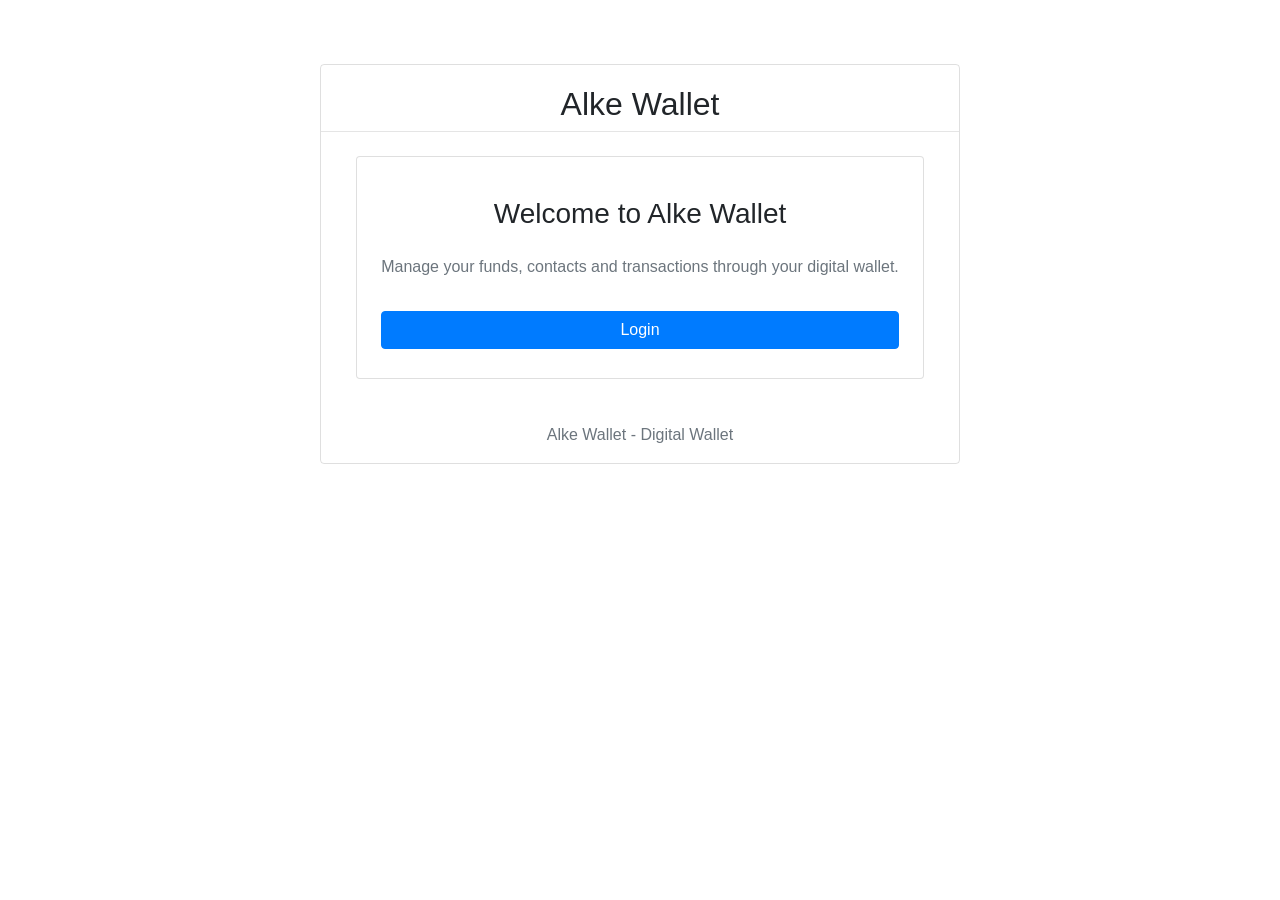
<file: index.html>
<!DOCTYPE html>
<html lang="en">

<head>
    <meta charset="UTF-8">
    <meta name="viewport" content="width=device-width, initial-scale=1.0">

    <title>Alke Wallet</title>

    <link rel="stylesheet" href="https://maxcdn.bootstrapcdn.com/bootstrap/4.0.0/css/bootstrap.min.css">
    <link rel="stylesheet" href="style.css">
</head>

<body class="card">

    <header>
        <h2>Alke Wallet</h2>
        <hr>
    </header>

    <main class="container">

        <section class="card p-4 mt-4 mb-4 text-center">
            <h3>Welcome to Alke Wallet</h3>

            <p class="text-muted mt-3">
                Manage your funds, contacts and transactions
                through your digital wallet.
            </p>

            <a href="login.html" class="btn btn-primary mt-3">
                Login
            </a>
        </section>

    </main>

    <footer>
        <p class="text-muted">
            Alke Wallet - Digital Wallet
        </p>
    </footer>

</body>

</html>
</file>
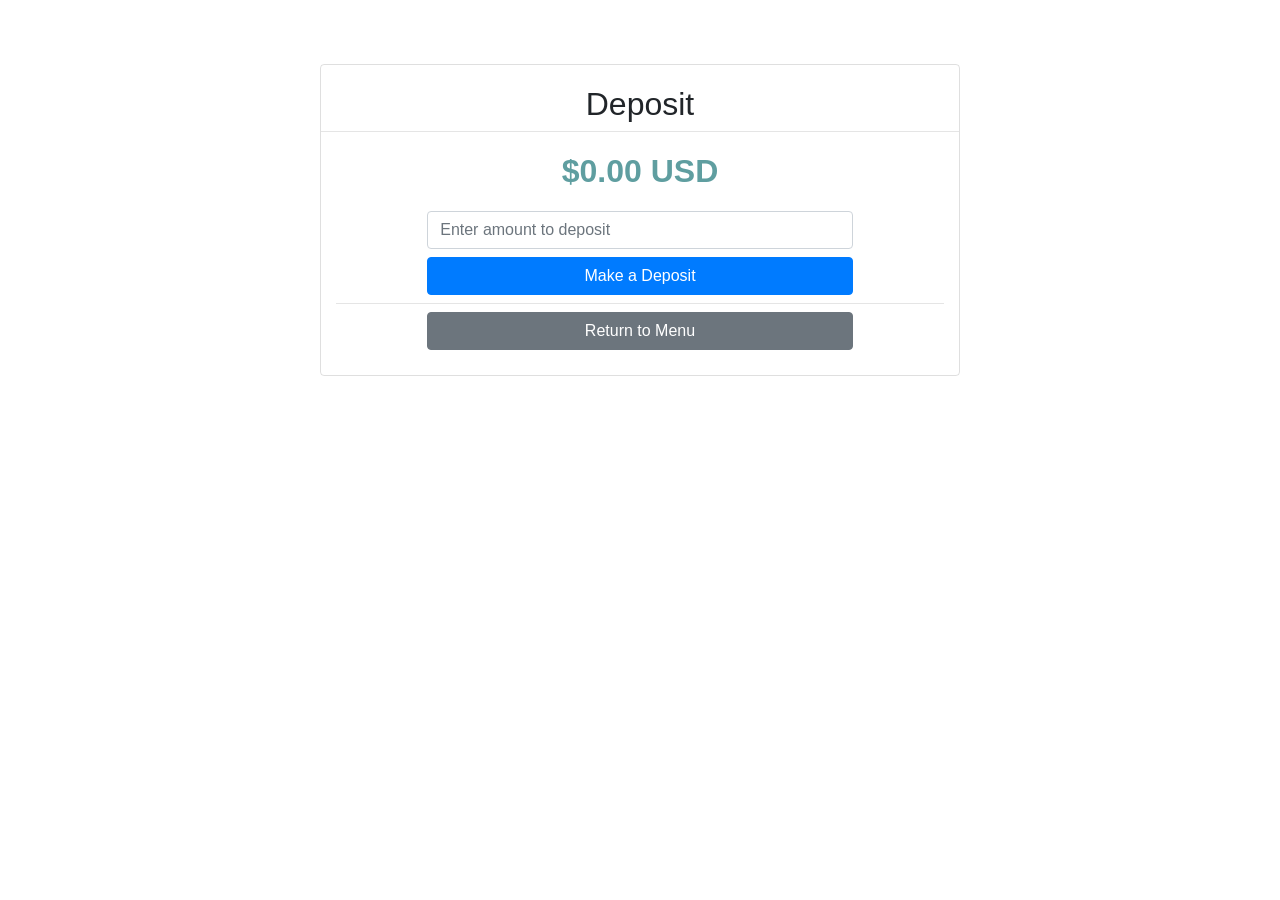
<file: deposit.html>
<!DOCTYPE html>
<html lang="en">

<head>
    <meta charset="UTF-8">
    <meta name="viewport" content="width=device-width, initial-scale=1.0">
    <title>Alke-Wallet - Deposit</title>
    <link rel="stylesheet" href="https://maxcdn.bootstrapcdn.com/bootstrap/4.0.0/css/bootstrap.min.css">
    <link rel="stylesheet" href="style.css">
</head>

<body class="card">
    <header>
        <h2>Deposit</h2>
        <hr>
    </header>
    <main class="container">
        <form id="depositAmountForm" class="stretch mb-2">
            <label for="depositAmount" id="currentBalance" class="balanceDigit" data-screen="Deposit"><small>Current Balance:</small> $0.00 USD</label>
            <!-- <p id="depositMessage" class="text-primary font-weight-bold mt-3 mb-1" style="display: contents;"></p> -->
            <div id="alert-Container"></div>
            <input type="number" class="form-control mt-2" id="depositAmount" min="0" step="0.01" placeholder="Enter amount to deposit" required>
            <button type="submit" id="makeDeposit" class="btn btn-primary mt-2 mb-0">Make a Deposit</button>
        </form>
        <hr class="mb-2">
        <a href="menu.html" class="btn btn-secondary return-button mt-0" style="text-decoration: none; width: 70%">Return to Menu</a>
    </main>
    <footer></footer>
    <script src="https://code.jquery.com/jquery-3.2.1.slim.min.js"></script>
    <script src="https://cdnjs.cloudflare.com/ajax/libs/popper.js/1.12.9/umd/popper.min.js"></script>
    <script src="https://maxcdn.bootstrapcdn.com/bootstrap/4.0.0/js/bootstrap.min.js"></script>
    <!-- <script src="https://code.jquery.com/jquery-3.6.0.min.js"></script> -->
    <script src="script.js"></script>
</body>

</html>
</file>
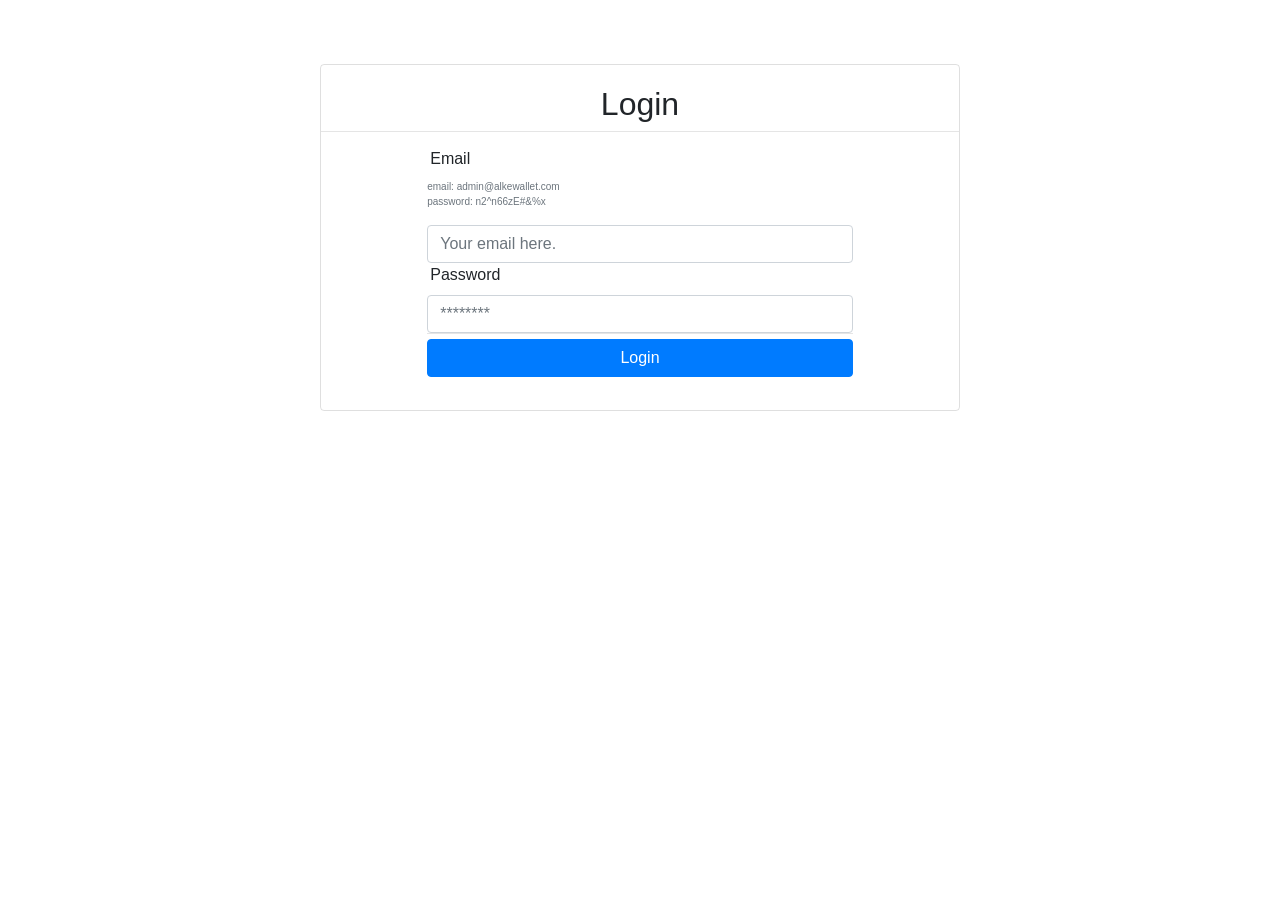
<file: login.html>
<!DOCTYPE html>
<html lang="en">


<head>
    <meta charset="UTF-8">
    <meta name="viewport" content="width=device-width, initial-scale=1.0">
    <title>Alke-Wallet</title>
    <link rel="stylesheet" href="https://maxcdn.bootstrapcdn.com/bootstrap/4.0.0/css/bootstrap.min.css">
    <link rel="stylesheet" href="style.css">
</head>

<body class="card">
    <header>
        <h2>Login</h2>
        <hr>
    </header>
    <main class="container">        
        <form class="form-group stretch loginForm" id="loginForm">
            <label class="labelLogin" for="email">Email</label>
            <p class="text-muted" style="font-size:10px">email: admin@alkewallet.com <br> password: n2^n66zE#&%x</p>
            <input type="email" class="form-control" id="email" name="email" placeholder="Your email here." required>
            <label class="labelLogin" for="password" required>Password</label>
            <input type="password" class="form-control" id="password" name="password" placeholder="********" required>
            <hr>
            <button type="submit" id="btnLogin" class="btn btn-primary">Login</button>
        </form>
    </main>
    <footer></footer>
    <script src="https://code.jquery.com/jquery-3.2.1.slim.min.js" integrity="sha384-KJ3o2DKtIkvYIK3UENzmM7KCkRr/rE9/Qpg6aAZGJwFDMVNA/GpGFF93hXpG5KkN" crossorigin="anonymous"></script>
    <script src="https://cdn.jsdelivr.net/npm/popper.js@1.12.9/dist/umd/popper.min.js" integrity="sha384-ApNbgh9B+Y1QKtv3Rn7W3mgPxhU9K/ScQsAP7hUibX39j7fakFPskvXusvfa0b4Q" crossorigin="anonymous"></script>
    <script src="https://cdn.jsdelivr.net/npm/bootstrap@4.0.0/dist/js/bootstrap.min.js" integrity="sha384-JZR6Spejh4U02d8jOt6vLEHfe/JQGiRRSQQxSfFWpi1MquVdAyjUar5+76PVCmYl" crossorigin="anonymous"></script>
    <script src="https://code.jquery.com/jquery-3.6.0.min.js"></script>
    <script src="script.js"></script>
</body>

</html>
</file>
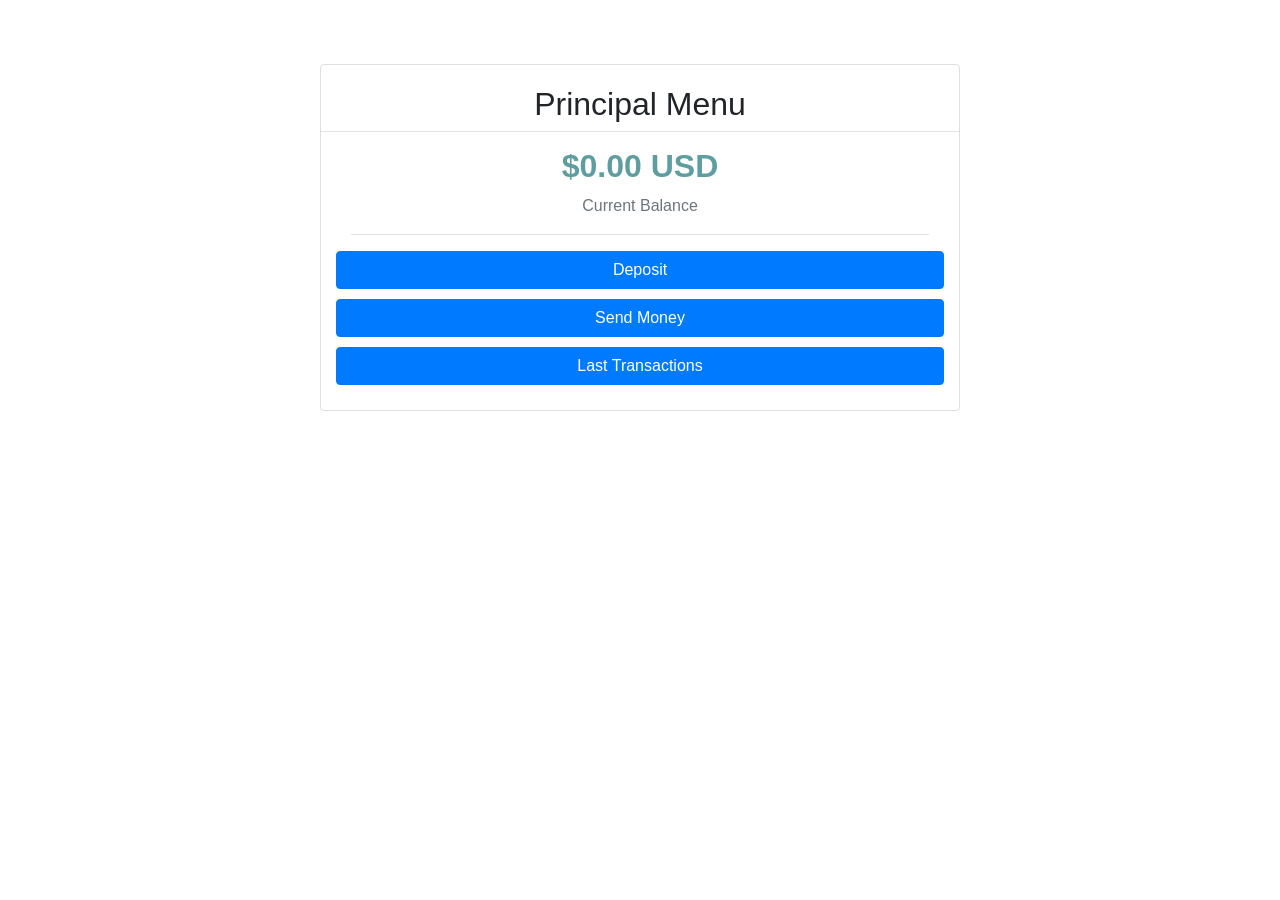
<file: menu.html>
<!DOCTYPE html>
<html lang="en">

<head>
    <meta charset="UTF-8">
    <meta name="viewport" content="width=device-width, initial-scale=1.0">
    <title>Alke-Wallet - Menu</title>
    <link rel="stylesheet" href="https://maxcdn.bootstrapcdn.com/bootstrap/4.0.0/css/bootstrap.min.css">
    <link rel="stylesheet" href="style.css">
</head>

<body class="card">
    <header>
        <h2>Principal Menu</h2>
        <hr>
    </header>

    <main class="container"> 
        <span class="container d-flex flex-column align-items-center"> 
        <h3 id="currentBalance" class="stretch balanceDigit"> $0,00 USD</h3>
        <label for="balance" class="text-secondary">Current Balance</label>
        <hr class="my-2 border-top border-muted">
        </span>
        
        <div class="form-group" id="mssgPages" style="display:contents;"></div>
            
            <button     
                id="btnDeposit" 
                data-screen="Deposit" 
                data-page="deposit.html"  
                class="btn btn-primary mt-2">
                Deposit
            </button>

            <button 
                id="btnSendMoney"
                data-screen="Send Money"
                data-page="sendmoney.html" 
                class="btn btn-primary">
                Send Money
            </button>

            <button 
                id="btnTransactions"
                data-screen="Last Transactions"
                data-page="transactions.html" 
                class="btn btn-primary">
                Last Transactions
            </button>

    </main>

    <footer>

    </footer>
    <script src="https://code.jquery.com/jquery-3.6.0.min.js"></script>
    <script src="script.js"></script>
</body>

</html>
</file>
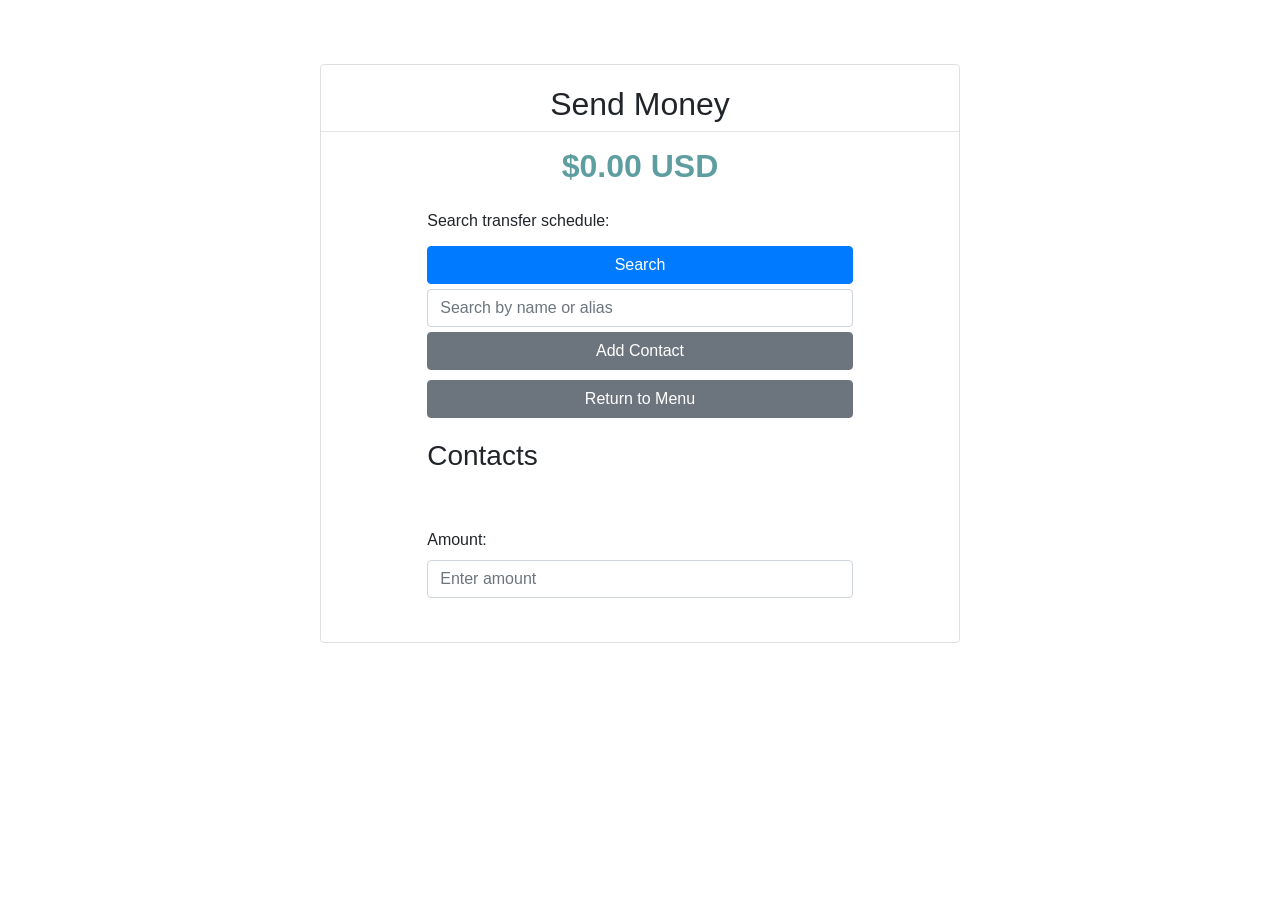
<file: sendmoney.html>
<!DOCTYPE html>
<html lang="en">

<head>
    <meta charset="UTF-8">
    <meta name="viewport" content="width=device-width, initial-scale=1.0">
    <title>Alke-Wallet - Send Money</title>
    <link rel="stylesheet" href="https://maxcdn.bootstrapcdn.com/bootstrap/4.0.0/css/bootstrap.min.css">
    <link rel="stylesheet" href="style.css">
</head>

<body class="card">
    <header>
        <h2>Send Money</h2>
        <hr>
    </header>
    <main class="container">
        <h3 id="currentBalance" class="stretch balanceDigit"> $0,00 USD</h3>
        <div class="stretch">
            
            <div class="form-group">
                <!-- Search contact -->
                
                <label>Search transfer schedule:</label>
                <button type="submit" id="searchContact" class="btn btn-primary">Search</button>
                <input type="text" for="searchContact" class="form-control" name="searchContact" placeholder="Search by name or alias">
                <!-- Add Contact Modal: -->
                <button type="button" class="btn btn-secondary" data-toggle="modal" data-target="#contactModal">Add Contact</button>
                <a href="menu.html"  class="btn btn-secondary" style="text-decoration: none">Return to Menu</a>
                <div class="modal fade"id="contactModal">
                    <div class="modal-dialog">
                        <div class="modal-content">
                            <div class="modal-header"> 
                                <h5>Add Contact</h5>
                            </div>

                            <div class="modal-body">
                                <form id="contactForm" class="form-group">
                                <input id="contactFirstName" class="form-control mt-2" placeholder="First Name">
                                <input id="contactLastName" class="form-control mt-2" placeholder="Last Name">                                
                                <input id="contactCBU" class="form-control mt-2" placeholder="CBU">
                                <input id="contactAlias" class="form-control mt-2" placeholder="Alias" required>
                                <input id="contactBank" class="form-control mt-2" placeholder="Bank" required>
                                <input id="contactEmail" class="form-control mt-2" placeholder="Email" type="email" required>  
                                </form>              
                            </div>

                            <div class="modal-footer">
                                <small class="text-muted">Click outside the modal to close it.</small> 
                                <button type="button" id="saveContact" class="btn btn-success mt-2" data-dismiss="modal">
                                    Save Contact
                                </button>                
                            </div>
                  
                        </div>            
                    </div>            
                </div>                
            </div>
            <section id="contactSection">
                <h3>Contacts</h3>
                <br>
                <section class="contact-info"><h5 id="noContacts"></h5></section> 
                <ul id="contactList" class="list-group"></ul>
                
                <form class="form-group mt-3" id="sendMoneyForm">
                    <label for="transferAmount">Amount:</label>
                    <input type="number" id="transferAmount" class="form-control" min="0" step="0.01" placeholder="Enter amount">
                    <button type="button" id="sendMoneyButton" class="btn btn-primary">Send Money</button>
                </form>
            </section>            
        </div>
    </main>
    <footer></footer>
    <script src="https://code.jquery.com/jquery-3.2.1.slim.min.js"></script>
    <script src="https://cdnjs.cloudflare.com/ajax/libs/popper.js/1.12.9/umd/popper.min.js"></script>
    <script src="https://maxcdn.bootstrapcdn.com/bootstrap/4.0.0/js/bootstrap.min.js"></script>
    <script src="script.js"></script>
    <script src="https://code.jquery.com/jquery-3.6.0.min.js"></script>
</body>
</html>
</file>
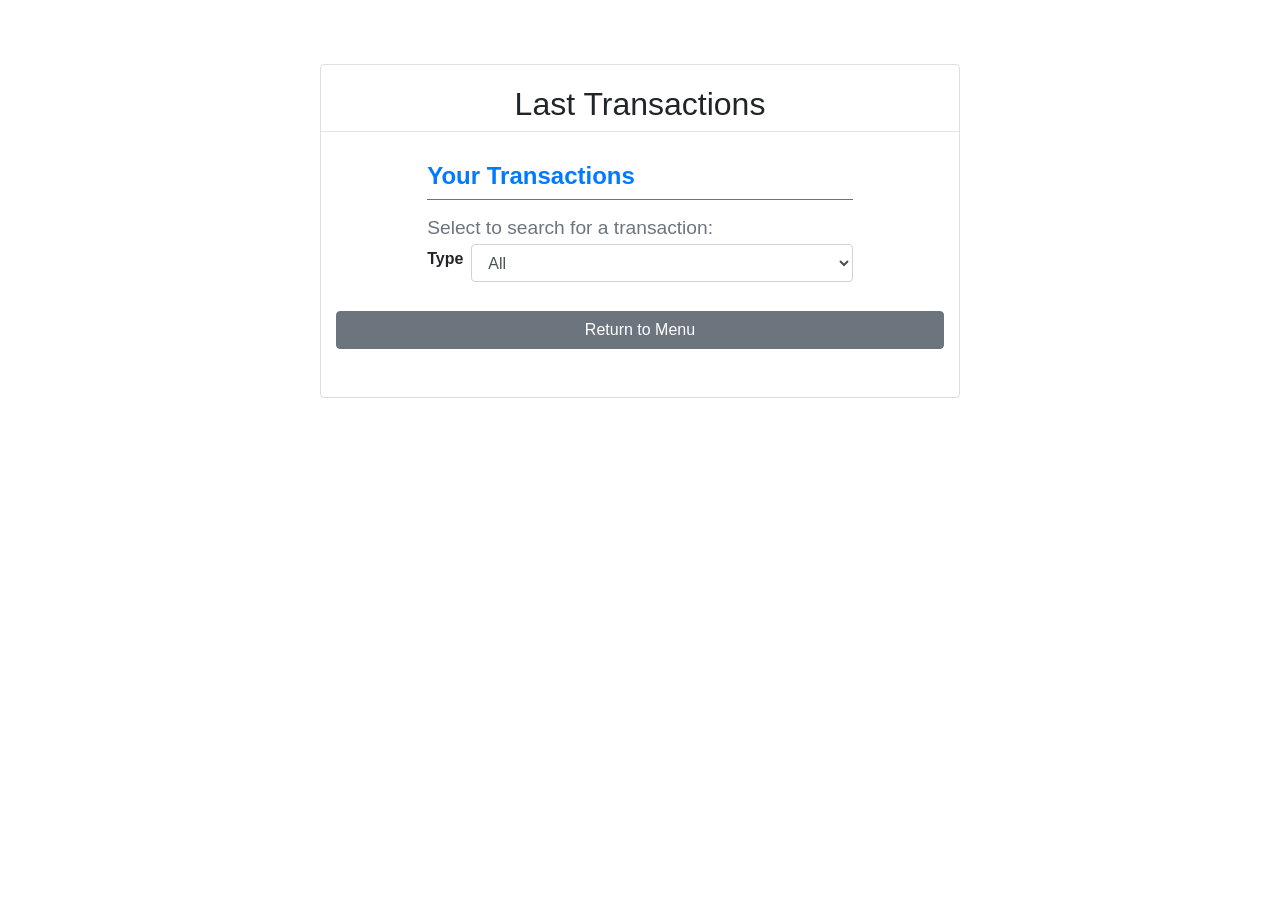
<file: transactions.html>
<!DOCTYPE html>
<html lang="en">
<head>
    <meta charset="UTF-8">
    <meta name="viewport" content="width=device-width, initial-scale=1.0">
    <title>Alke-Wallet - Transactions</title>
    <link rel="stylesheet" href="https://maxcdn.bootstrapcdn.com/bootstrap/4.0.0/css/bootstrap.min.css">
    <link rel="stylesheet" href="style.css">
</head>
<body class="card">
    <header>
        <h2>Last Transactions</h2>
        <hr>
    </header>
    <main class="container">
        <section class="stretch">
            <h4 class="stretch text-primary"><strong>Your Transactions</strong></h4>
            <hr class="my-2 border-top border-secondary">

            <form id="filterForm">
                <fieldset class="form-group d-flex justify-content-between"> 
                    <legend class="text-muted mb-md-0"><small>Select to search for a transaction:</small></legend>
                    <label for="filterTransaction" class="mr-md-2 d-flex align-items-center"><strong>Type</strong></label>
                    
                    <select id="filterTransaction" class="form-control">
                        <option value="All">All</option>
                        <option value="Deposit">Deposit</option>
                        <option value="Transfer Sent">Transfer Sent</option>
                    </select>
                </fieldset>
            </form>
         </section>

        <a href="menu.html" class="btn btn-secondary" style="text-decoration: none">Return to Menu</a>
        <div class="stretch">
            <ul id="transactionList" class="list-group transactionList"></ul>
        </div>
        
    </main>
    <footer></footer>
    <script src="https://code.jquery.com/jquery-3.6.0.min.js"></script>
    <script src="script.js"></script>
</body>
</html>
</file>
<file: style.css>
/* General Body */
body {
    padding: 0px;
    margin: 0px;
    width:50%;
    display:flex;
    flex-direction:column;
    margin-left:25%;
    margin-right:25%;
    margin-top:5%;
    margin-bottom:5%;

}

main {
    display:flex;
    flex-direction:column;
    justify-content:center;
    align-items:center;
}

/* Header */
header {
    text-align: center;
    padding-top:20px;
    padding-bottom:0%;
    border-radius:5px;
    width: 100%;
}
header h2{
  display: inline-flex;
}

hr {
  margin: 0%;
  padding:0%;
  width:100%;
  display: flex;
  flex-direction: column;
  justify-content: center;
}

header:hover{background-color:#c7ccd6;}
header h2:hover{border-radius: 10px;}

/* main */

main {
    display: flex;
    flex-direction: column;
    align-items: center;
}
#amountDigit {
  margin-top: 15px;
  font-weight: bolder;
  text-align: center;
}
.balanceDigit{
    color: cadetblue;
    font-size: xx-large;
    font-weight: 900;
    text-align: center;
}

/* Menu */
#mssgPages {
    margin: 15px 0;
    font-weight: bold;
    color: #0d6efd;
}
.stretch {
    width: 70%;
    height: min-content;
    margin-top: 15px;
    margin-bottom:8px;
}
main h3{
    margin-top:1rem;
}
/* deposit form */
#depositAmountForm {
    display: flex;
    flex-direction: column;
    align-items: center;
    margin-top: 15px;
}

/* Login labels */
.labelLogin{
    padding-left:3px;
}

.labelLogin:hover{
  background-color:#c7ccd6;
  width:100%;
  border-radius:5px;
}

.list-group-item:hover{
  background-color: #c7ccd6;
}
/* transaction list */
.transactionList {
    display: flex;
    flex-direction: column;
    gap: 15px;
}

/* Buttons */
.btn-primary,
.btn-secondary {
    margin: 5px 0;
    width: 100%;
}

footer {
    margin-top: 20px;
    text-align: center;
}
#depositMessage strong{
    font-family: Arial, sans-serif;
    font-size: 20px;
    letter-spacing: normal;
    word-spacing: normal;
}
</file>
